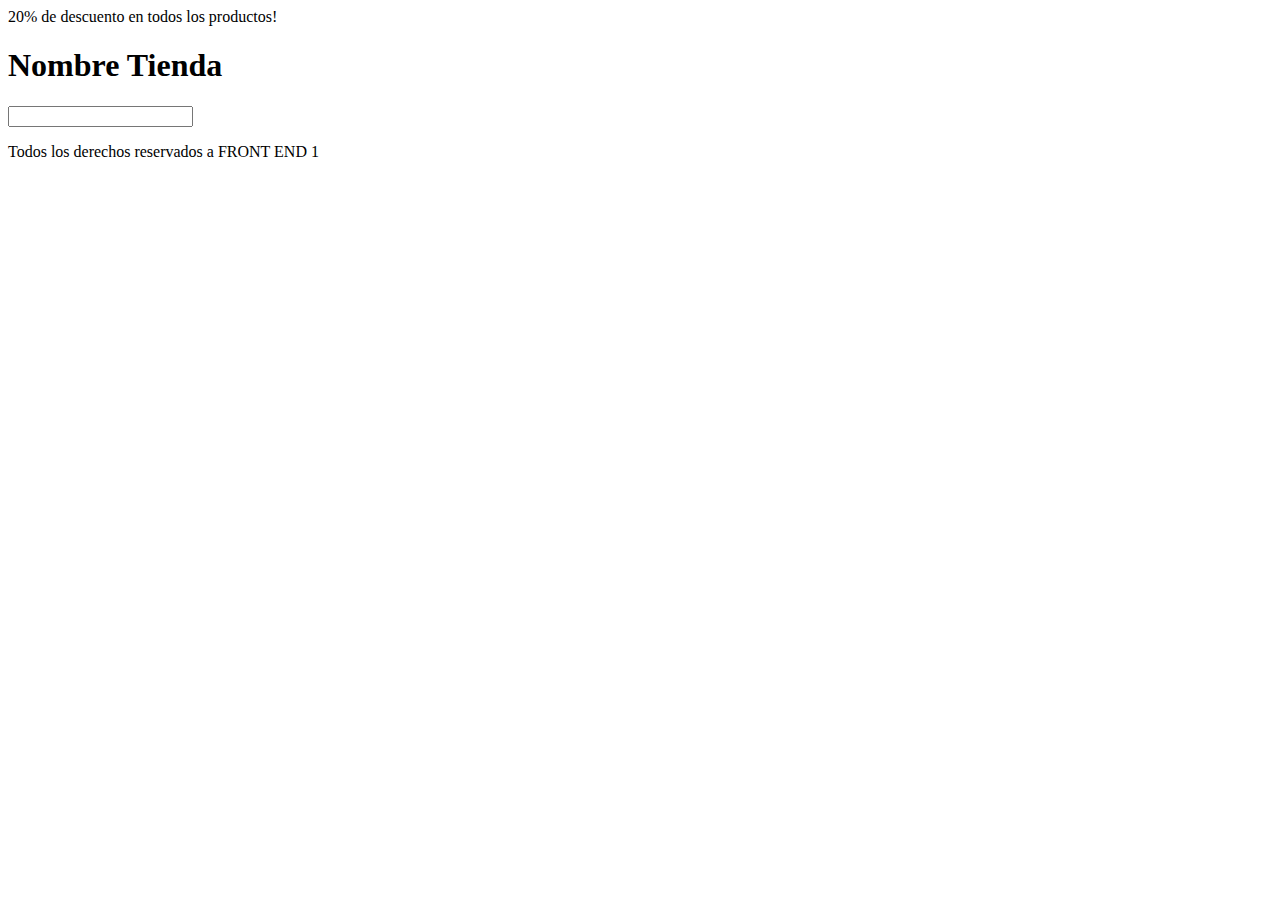
<file: Tarjetas a flex-box/root/login.html>
<!DOCTYPE html>
<html lang="en">
<head>
    <meta charset="UTF-8">
    <meta http-equiv="X-UA-Compatible" content="IE=edge">
    <meta name="viewport" content="width=device-width, initial-scale=1.0">
    <title>Document</title>
</head>
<body>
    <header>
        <div class="descuento">20% de descuento en todos los productos!</div>
        <div>
        <h1>Nombre Tienda</h1>
        </div>
    </header>
    <form action="/login.html" method="post">
        <input type="text">
    </form>

    <footer>
        <div class="footer">
        <p>Todos los derechos reservados a FRONT END 1</p>
        </div>
       </footer>
</body>
</html>
</file>
